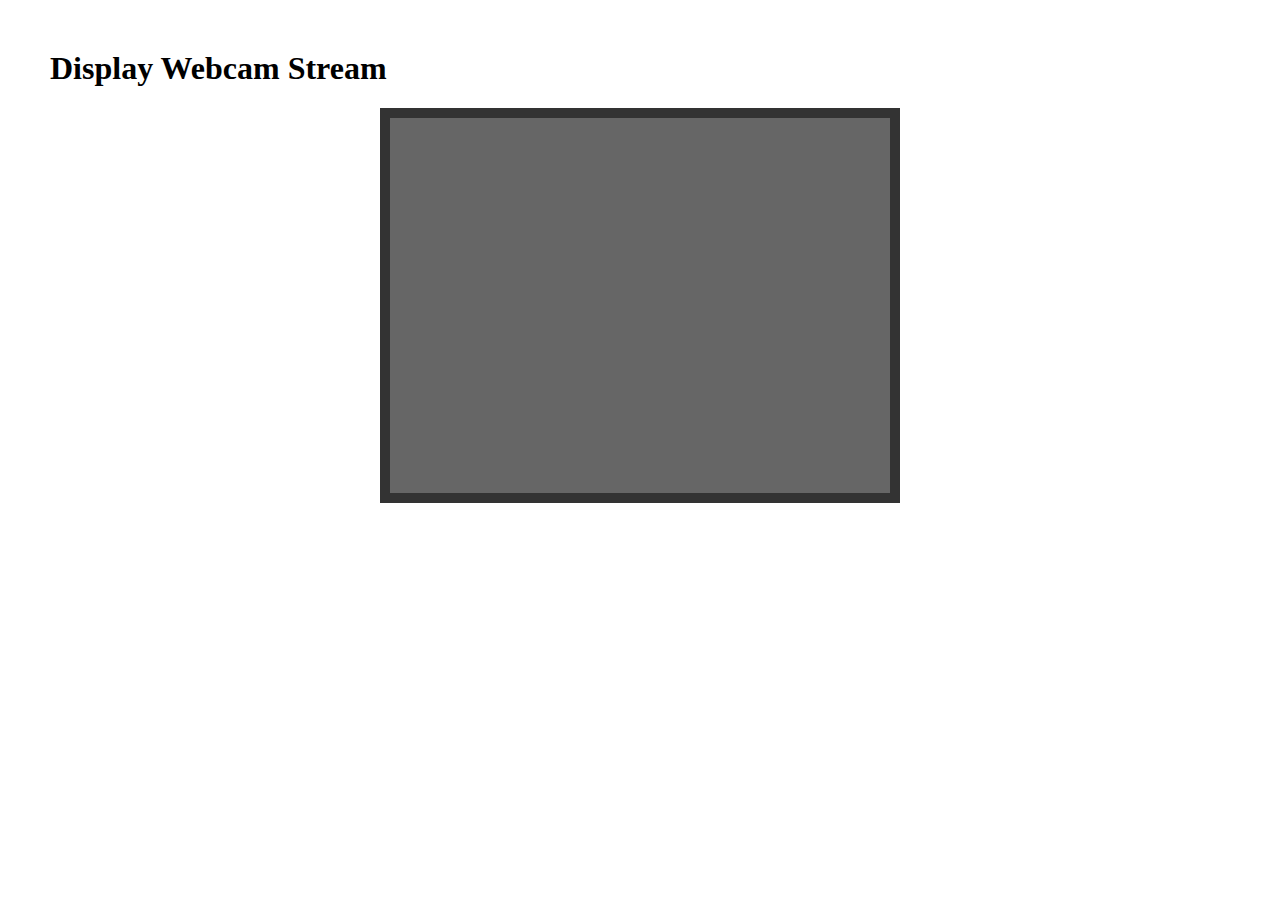
<file: Media/Media.html>
<!DOCTYPE html>
<html lang="en">

<head>
    <meta charset="UTF-8" />
    <meta name="viewport" content="width=device-width, initial-scale=1.0" />
    <title>Shre Krishna Medical</title>
<style>

body{
    margin: 50px;
}

#container{
    margin: 0px auto;
    width: 500px;
    height: 375px;
    border: 10px #333 solid;
}

#videoElement{
    width: 500px;
    height: 375px;
    background-color: #666;
}

</style>

</head>

<body>
    <h1>Display Webcam Stream</h1>
    <div id="container">
        <video autoplay="true" id="videoElement"></video>
    </div>
	
    <script>
        let video = document.querySelector("#videoElement");

        startWebCam()
        

        async function startWebCam() {
            
            try{
                const stream = await navigator.mediaDevices.getUserMedia({ video: true, audio: true });
                video.srcObject = stream;
                video.onloadedmetadata = function(e) {
                    video.play();
                };
                //window.stream = stream;
            }catch(e){
                console.log(e.toString());
            }
        }

        // if (navigator.mediaDevices.getUserMedia) {

        //     //console.log(navigator.mediaDevices.getUserMedia);
        //     navigator.mediaDevices.getUserMedia({ video: true, audio: true })
        //         .then(function (stream) {
        //             video.srcObject = stream;
        //         })
        //         .catch (function (error) {
        //             console. log("Something went wrong!");
        //         })
        // }else {
        //     console. log("getUserMedia not supported!");
        // }
    </script>

</body>

</html>
</file>
